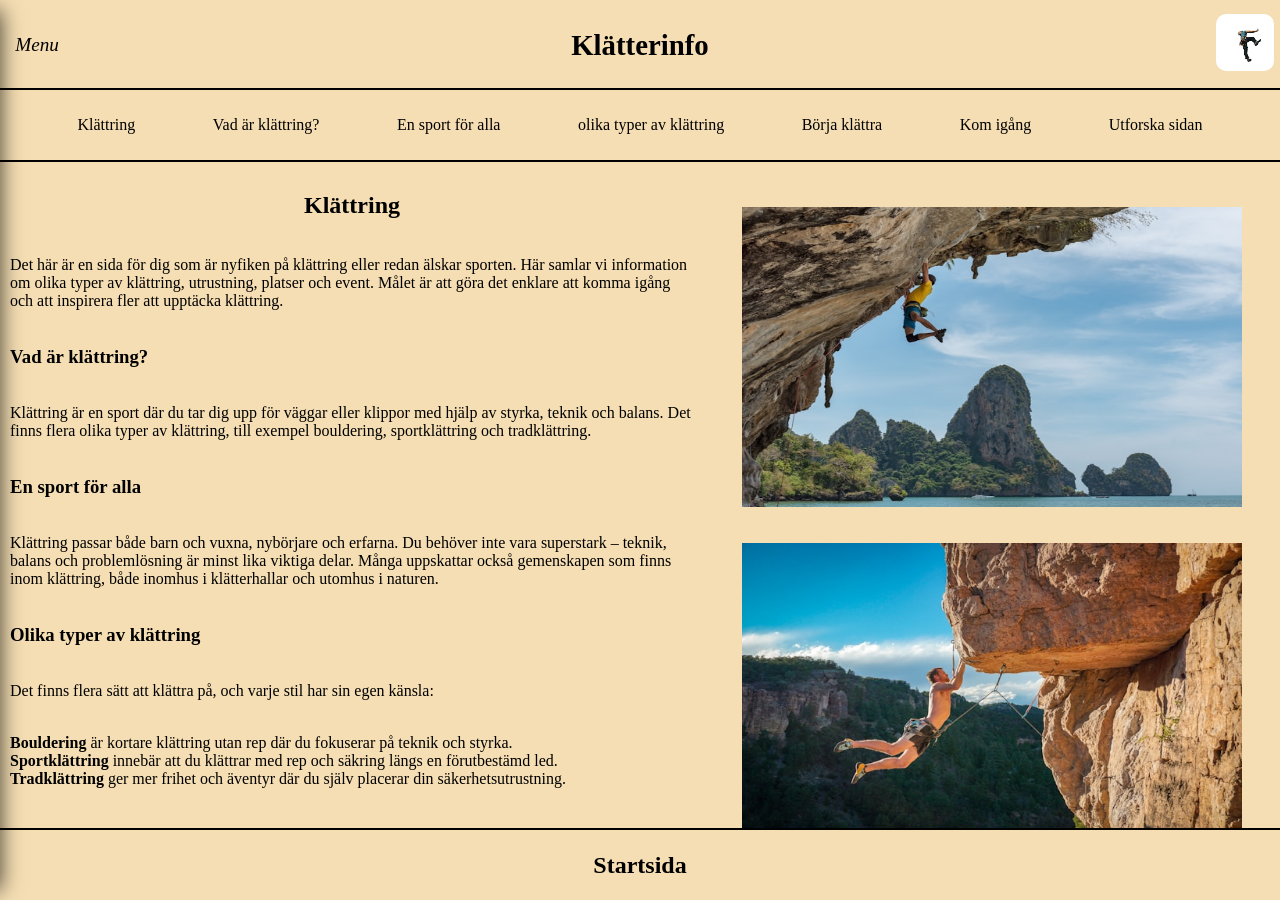
<file: index.html>
<!DOCTYPE html>
<html lang="en">

<head>
  <meta charset="UTF-8">
  <meta name="viewport" content="width=device-width, initial-scale=1.0">
  <link rel="stylesheet" href="css/style.css">
  <title>Document</title>
</head>

<body>
  <nav class="menu">
    <a href="index.html">Startsida</a>
    <a href="saker.html">Saker</a>
    <a href="platser.html">Platser</a>
    <a href="event.html">Event</a>
  </nav>
  <div class="fade-layer"></div>
  <div class="wrapper">
    <header>
      <div class="menu-button">
        <i>Menu</i>
      </div>
      <section class="rubrik">
        <h1>Klätterinfo</h1>
      </section>
      <div class="loga">
        <a href="index.html"><img class="loga_bild" src="img/klättersida_loga.jpg" alt="Loga av en klättrare"></a>
      </div>
    </header>
    <nav class="lokal-nav">
      <a href="#huvudrubrik">Klättring</a>
      <a href="#andrarubrik">Vad är klättring?</a>
      <a href="#tredjerubrik">En sport för alla</a>
      <a href="#fjärderubrik">olika typer av klättring</a>
      <a href="#femterubrik">Börja klättra</a>
      <a href="#sjäterubrik">Kom igång</a>
      <a href="#sjunderubrik">Utforska sidan</a>
    </nav>
    <main class="main">
      <section class="section">
        <h2 id="huvudrubrik">Klättring</h2>
        <p>
          Det här är en sida för dig som är nyfiken på klättring eller redan älskar sporten.
          Här samlar vi information om olika typer av klättring, utrustning, platser och event.
          Målet är att göra det enklare att komma igång och att inspirera fler att upptäcka klättring.
        </p>
        <h3 id="andrarubrik">Vad är klättring?</h3>
        <p>
          Klättring är en sport där du tar dig upp för väggar eller klippor med hjälp av styrka, teknik och balans.
          Det finns flera olika typer av klättring, till exempel bouldering, sportklättring och tradklättring.
        </p>
        <h3 id="tredjerubrik">En sport för alla</h3>
        <p>
          Klättring passar både barn och vuxna, nybörjare och erfarna.
          Du behöver inte vara superstark – teknik, balans och problemlösning är minst lika viktiga delar.
          Många uppskattar också gemenskapen som finns inom klättring, både inomhus i klätterhallar och utomhus i
          naturen.
        </p>
        <h3 id="fjärderubrik">Olika typer av klättring</h3>
        <p>
          Det finns flera sätt att klättra på, och varje stil har sin egen känsla:
        </p>
        <p>
          <strong>Bouldering</strong> är kortare klättring utan rep där du fokuserar på teknik och styrka.<br>
          <strong>Sportklättring</strong> innebär att du klättrar med rep och säkring längs en förutbestämd led.<br>
          <strong>Tradklättring</strong> ger mer frihet och äventyr där du själv placerar din säkerhetsutrustning.
        </p>
        <h3 id="femterubrik">Därför ska du börja klättra</h3>
        <p>
          Klättring är inte bara träning – det är också ett sätt att utmana sig själv och utvecklas mentalt.
          Du lär dig lösa problem, hantera rädslor och bygga självförtroende.
          Dessutom är det en rolig och varierad aktivitet där ingen klättertur är den andra lik.
        </p>
        <h3 id="sjäterubrik">Kom igång</h3>
        <p>
          För att börja klättra behöver du inte mycket utrustning. Många klätterhallar hyr ut skor och sele.
          Det viktigaste är att börja lugnt, lära sig säkerhet och ha roligt.
        </p>
        <h3 id="sjunderubrik">Utforska sidan</h3>
        <p>
          På sidan <strong>Saker</strong> kan du läsa om utrustning och vad du behöver för att komma igång.
          Under <strong>Platser</strong> hittar du tips på klätterställen.
          På <strong>Event</strong> kan du se vad som händer och kanske hitta något att delta i.
        </p>
      </section>
      <div class="bilder_section">
        <img class="bilder" src="img/hu-chen-FZ0qzjVF_-c-unsplash.jpg" alt="Bild på en klättrare">
        <img class="bilder" src="img/devon-dennis-4BhHIfljLdE-unsplash.jpg" alt="Bild på en klättrare">
        <img class="bilder" src="img/neom-6NV2_KTTJDs-unsplash.jpg" alt="Bild på en klättrare">
      </div>
    </main>
    <footer>
      <h2>Startsida</h2>
    </footer>
  </div>
  <script src="js/main.js"></script>
</body>

</html>
</file>
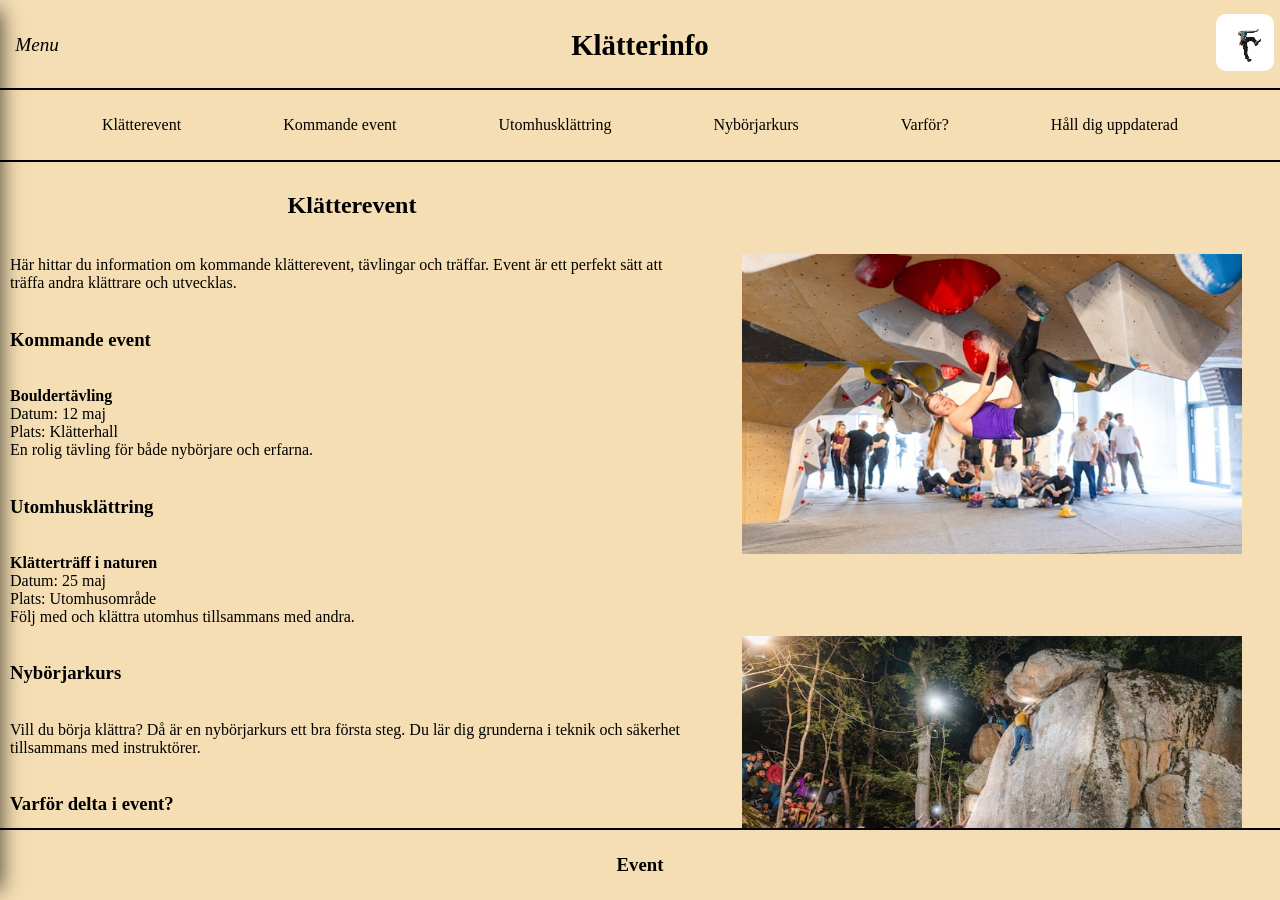
<file: event.html>
<!DOCTYPE html>
<html lang="en">

<head>
    <meta charset="UTF-8">
    <meta name="viewport" content="width=device-width, initial-scale=1.0">
    <link rel="stylesheet" href="css/style.css">
    <title>Document</title>
</head>

<body>
    <nav class="menu">
        <a href="index.html">Startsida</a>
        <a href="saker.html">Saker</a>
        <a href="platser.html">Platser</a>
        <a href="event.html">Event</a>
    </nav>
    <div class="fade-layer"></div>
    <div class="wrapper">
        <header>
            <div class="menu-button">
                <i>Menu</i>
            </div>
            <section class="rubrik">
                <h1>Klätterinfo</h1>
            </section>
            <div class="loga">
                <a href="index.html"><img class="loga_bild" src="img/klättersida_loga.jpg"
                        alt="Loga av en klättrare"></a>
            </div>
        </header>
        <nav class="lokal-nav">
            <a href="#huvudrubrik">Klätterevent</a>
            <a href="#kommande">Kommande event</a>
            <a href="#utomhusklättring">Utomhusklättring</a>
            <a href="#nybörjare">Nybörjarkurs</a>
            <a href="#varför">Varför?</a>
            <a href="#uppdaterad">Håll dig uppdaterad</a>
        </nav>
        <main class="main">
            <section class="section">
                <h2 id="huvudrubrik">Klätterevent</h2>
                <p>
                    Här hittar du information om kommande klätterevent, tävlingar och träffar.
                    Event är ett perfekt sätt att träffa andra klättrare och utvecklas.
                </p>
                <h3 id="kommande">Kommande event</h3>
                <p>
                    <strong>Bouldertävling</strong><br>
                    Datum: 12 maj<br>
                    Plats: Klätterhall<br>
                    En rolig tävling för både nybörjare och erfarna.
                </p>
                <h3 id="utomhusklättring">Utomhusklättring</h3>
                <p>
                    <strong>Klätterträff i naturen</strong><br>
                    Datum: 25 maj<br>
                    Plats: Utomhusområde<br>
                    Följ med och klättra utomhus tillsammans med andra.
                </p>
                <h3 id="nybörjare">Nybörjarkurs</h3>
                <p>
                    Vill du börja klättra? Då är en nybörjarkurs ett bra första steg.
                    Du lär dig grunderna i teknik och säkerhet tillsammans med instruktörer.
                </p>
                <h3 id="varför">Varför delta i event?</h3>
                <p>
                    Event ger dig möjlighet att utvecklas, utmana dig själv och ha kul tillsammans med andra.
                    Det är också ett bra sätt att hitta nya klätterkompisar.
                </p>
                <h3 id="uppdaterad">Håll dig uppdaterad</h3>
                <p>
                    Nya event läggs till regelbundet, så kom tillbaka ofta för att inte missa något.
                </p>
            </section>
            <div class="bilder_section">
                <img class="bilder" src="img/beta-boulders-Eil7k7uTlrY-unsplash.jpg" alt="Bild på ett klätter event">
                <img class="bilder" src="img/kristine-varga-JxwCSUMuDDs-unsplash.jpg"
                    alt="Bild på ett klätter event utomhus">
            </div>
        </main>
        <footer>
            <h3>Event</h3>
        </footer>
    </div>
    <script src="js/main.js"></script>
</body>

</html>
</file>
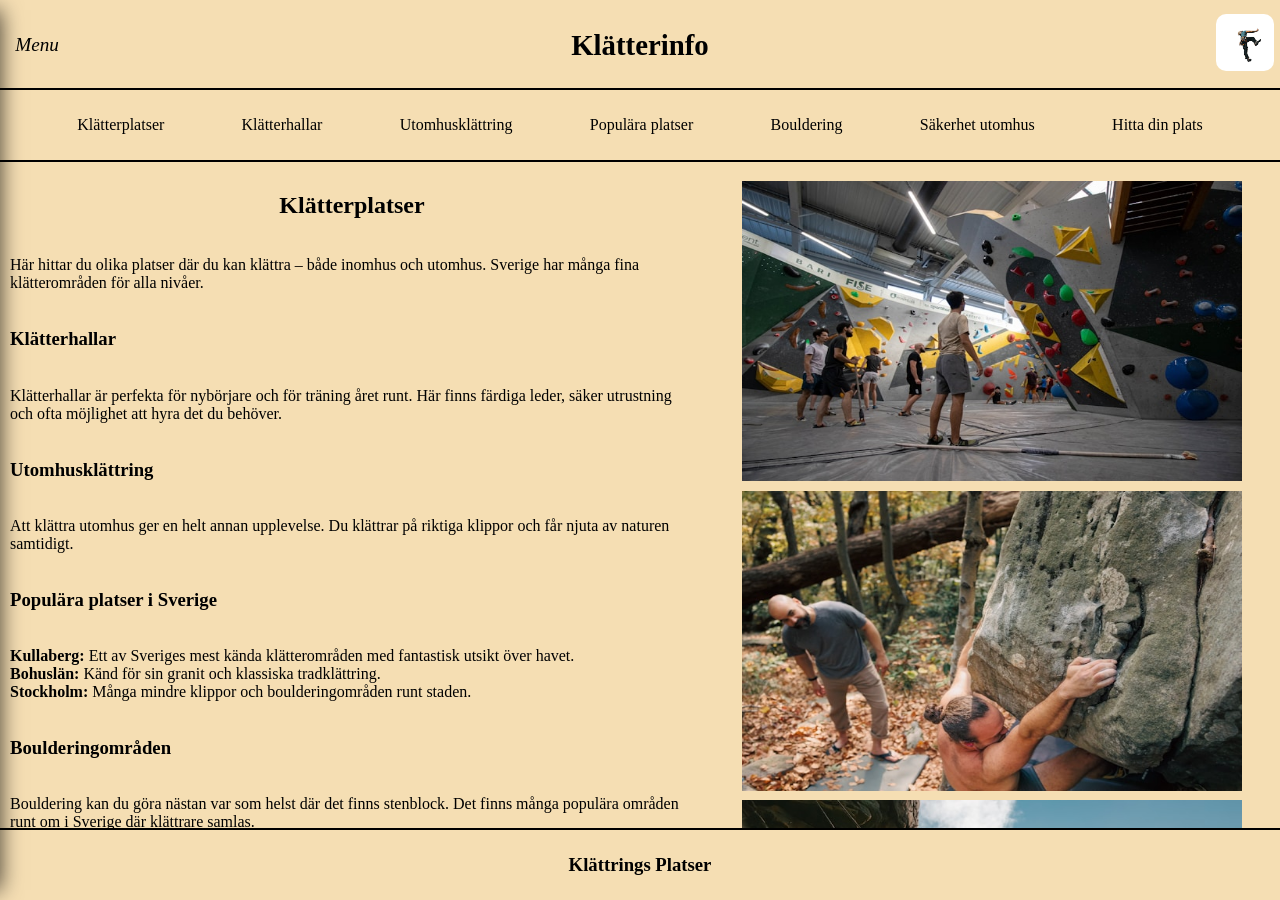
<file: platser.html>
<!DOCTYPE html>
<html lang="en">

<head>
    <meta charset="UTF-8">
    <meta name="viewport" content="width=device-width, initial-scale=1.0">
    <link rel="stylesheet" href="css/style.css">
    <title>Document</title>
</head>

<body>
    <nav class="menu">
        <a href="index.html">Startsida</a>
        <a href="saker.html">Saker</a>
        <a href="platser.html">Platser</a>
        <a href="event.html">Event</a>
    </nav>
    <div class="fade-layer"></div>
    <div class="wrapper">
        <header>
            <div class="menu-button">
                <i>Menu</i>
            </div>
            <section class="rubrik">
                <h1>Klätterinfo</h1>
            </section>
            <div class="loga">
                <a href="index.html"><img class="loga_bild" src="img/klättersida_loga.jpg"
                        alt="Loga av en klättrare"></a>
            </div>
        </header>
        <nav class="lokal-nav">
            <a href="#huvudrubrik">Klätterplatser</a>
            <a href="#hallar">Klätterhallar</a>
            <a href="#utomhus">Utomhusklättring</a>
            <a href="#populära">Populära platser</a>
            <a href="#bouldering">Bouldering</a>
            <a href="#säkerhet">Säkerhet utomhus</a>
            <a href="#hitta">Hitta din plats</a>
        </nav>
        <main class="main">
            <section class="section">
                <h2 id="huvudrubrik">Klätterplatser</h2>
                <p>
                    Här hittar du olika platser där du kan klättra – både inomhus och utomhus.
                    Sverige har många fina klätterområden för alla nivåer.
                </p>
                <h3 id="hallar">Klätterhallar</h3>
                <p>
                    Klätterhallar är perfekta för nybörjare och för träning året runt.
                    Här finns färdiga leder, säker utrustning och ofta möjlighet att hyra det du behöver.
                </p>
                <h3 id="utomhus">Utomhusklättring</h3>
                <p>
                    Att klättra utomhus ger en helt annan upplevelse. Du klättrar på riktiga klippor
                    och får njuta av naturen samtidigt.
                </p>
                <h3 id="populära">Populära platser i Sverige</h3>
                <p>
                    <strong>Kullaberg:</strong> Ett av Sveriges mest kända klätterområden med fantastisk utsikt över
                    havet.<br>
                    <strong>Bohuslän:</strong> Känd för sin granit och klassiska tradklättring.<br>
                    <strong>Stockholm:</strong> Många mindre klippor och boulderingområden runt staden.
                </p>
                <h3 id="bouldering">Boulderingområden</h3>
                <p>
                    Bouldering kan du göra nästan var som helst där det finns stenblock.
                    Det finns många populära områden runt om i Sverige där klättrare samlas.
                </p>
                <h3 id="säkerhet">Säkerhet utomhus</h3>
                <p>
                    När du klättrar utomhus är det viktigt att ha rätt kunskap och utrustning.
                    Kontrollera alltid väder, utrustning och säkerhet innan du börjar klättra.
                </p>
                <h3 id="hitta">Hitta din plats</h3>
                <p>
                    Oavsett om du vill klättra inomhus eller utomhus finns det många möjligheter.
                    Börja med en klätterhall och utforska sedan naturen när du känner dig redo.
                </p>
            </section>
            <div class="bilder_section">
                <img class="bilder" src="img/nathan-cima-3Z95_0rAy88-unsplash.jpg"
                    alt="Bild på insidan av ett klättergym">
                <img class="bilder" src="img/liz-morgan-QinMgwyTcHg-unsplash.jpg" alt="Bild på bouldering">
                <img class="bilder" src="img/noah-master-75AtSP3Irqc-unsplash.jpg" alt="Bild på en klättrare">
            </div>
        </main>
        <footer>
            <h3>Klättrings Platser</h3>
        </footer>
    </div>
    <script src="js/main.js"></script>
</body>

</html>
</file>
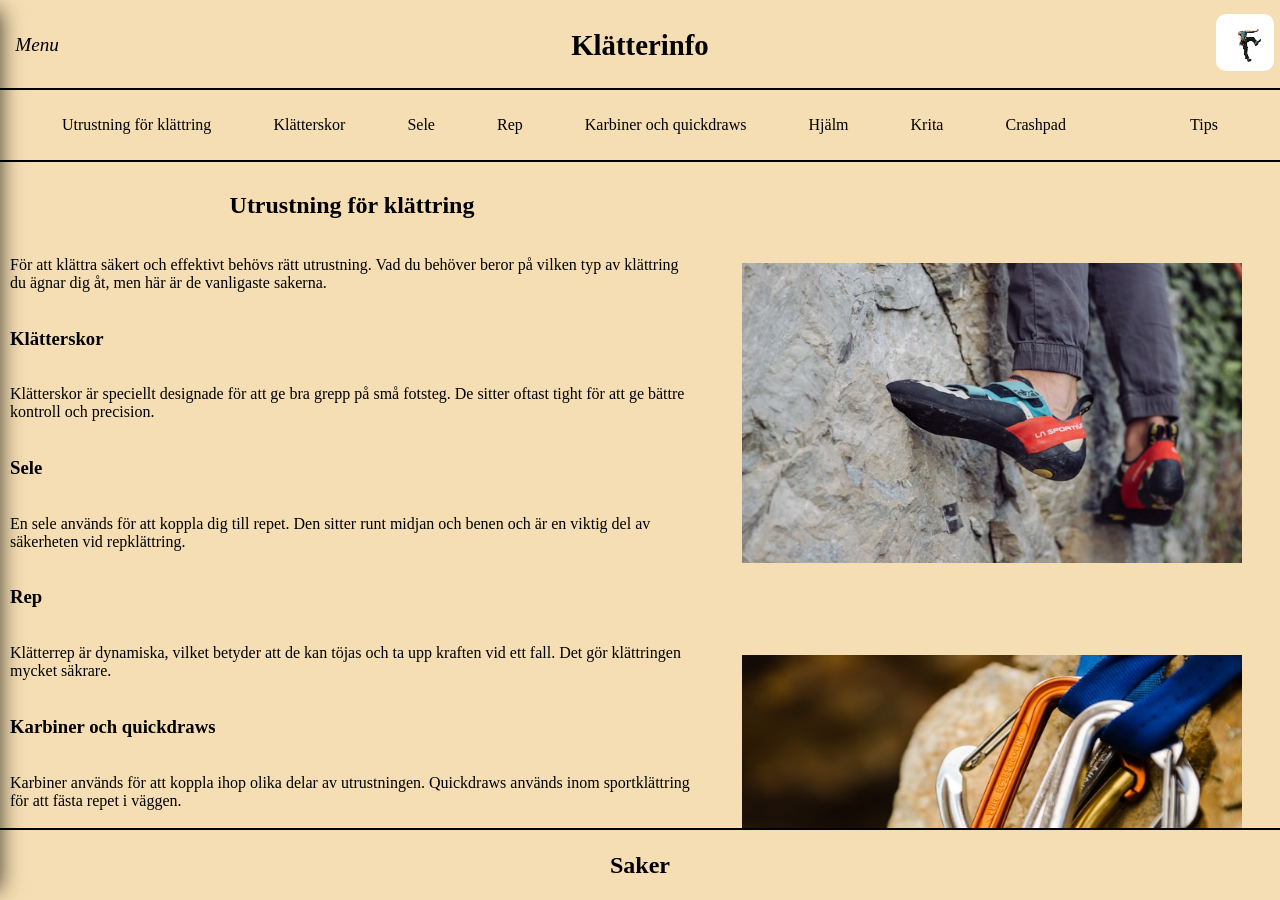
<file: saker.html>
<!DOCTYPE html>
<html lang="en">

<head>
    <meta charset="UTF-8">
    <meta name="viewport" content="width=device-width, initial-scale=1.0">
    <link rel="stylesheet" href="css/style.css">
    <title>Document</title>
</head>

<body>
    <nav class="menu">
        <a href="index.html">Startsida</a>
        <a href="saker.html">Saker</a>
        <a href="platser.html">Platser</a>
        <a href="event.html">Event</a>
    </nav>
    <div class="fade-layer"></div>
    <div class="wrapper">
        <header>
            <div class="menu-button">
                <i>Menu</i>
            </div>
            <section class="rubrik">
                <h1>Klätterinfo</h1>
            </section>
            <div class="loga">
                <a href="index.html"><img class="loga_bild" src="img/klättersida_loga.jpg"
                        alt="Loga av en klättrare"></a>
            </div>
        </header>
        <nav class="lokal-nav">
            <a href="#huvudrubrik">Utrustning för klättring</a>
            <a href="#skor">Klätterskor</a>
            <a href="sele">Sele</a>
            <a href="#rep">Rep</a>
            <a href="#karbiner">Karbiner och quickdraws</a>
            <a href="#hjälm">Hjälm</a>
            <a href="#krita">Krita</a>
            <a href="#chrashpad">Crashpad</a>
            <a href="#kläder"></a>
            <a href="#tips">Tips</a>
        </nav>
        <main class="main">
            <section class="section">
                <h2 id="huvudrubrik">Utrustning för klättring</h2>
                <p>
                    För att klättra säkert och effektivt behövs rätt utrustning. Vad du behöver beror på vilken typ
                    av klättring du ägnar dig åt, men här är de vanligaste sakerna.
                </p>
                <h3 id="skor">Klätterskor</h3>
                <p>
                    Klätterskor är speciellt designade för att ge bra grepp på små fotsteg.
                    De sitter oftast tight för att ge bättre kontroll och precision.
                </p>
                <h3 id="sele">Sele</h3>
                <p>
                    En sele används för att koppla dig till repet. Den sitter runt midjan och benen
                    och är en viktig del av säkerheten vid repklättring.
                </p>
                <h3 id="rep">Rep</h3>
                <p>
                    Klätterrep är dynamiska, vilket betyder att de kan töjas och ta upp kraften vid ett fall.
                    Det gör klättringen mycket säkrare.
                </p>
                <h3 id="karbiner">Karbiner och quickdraws</h3>
                <p>
                    Karbiner används för att koppla ihop olika delar av utrustningen.
                    Quickdraws används inom sportklättring för att fästa repet i väggen.
                </p>
                <h3 id="hjälm">Hjälm</h3>
                <p>
                    En hjälm skyddar ditt huvud mot fallande stenar eller om du slår i väggen.
                    Den används främst vid utomhusklättring.
                </p>
                <h3 id="krita">Krita (magnesium)</h3>
                <p>
                    Krita används för att hålla händerna torra och förbättra greppet.
                    Det är en av de vanligaste sakerna du ser i en klätterhall.
                </p>
                <h3 id="chrashpad">Crashpad</h3>
                <p>
                    En crashpad är en tjock madrass som används vid bouldering för att dämpa fall.
                </p>
                <h3 id="kläder">Kläder</h3>
                <p>
                    Bekväma och rörliga kläder är viktiga. Du behöver kunna sträcka dig och röra dig fritt.
                </p>
                <h3 id="tips">Tips för nybörjare</h3>
                <p>
                    Du behöver inte köpa allt direkt. Många klätterhallar hyr ut skor och sele.
                    Börja enkelt och skaffa mer utrustning efter hand.
                </p>
            </section>
            <div class="bilder_section">
                <img class="bilder" src="img/lena-enz-D4MsgzandEw-unsplash.jpg" alt="Bild på klätterskor">
                <img class="bilder" src="img/scott-osborn-eCHs6jI_A00-unsplash.jpg" alt="Bild på karbiner">
                <img class="bilder" src="img/stacie-ong-0t7GQKbXLr0-unsplash.jpg" alt="Bild på en kalk påse">
            </div>
        </main>
        <footer>
            <h2>Saker</h2>
        </footer>
    </div>
    <script src="js/main.js"></script>
</body>

</html>
</file>
<file: css/style.css>
body {
    margin: 0;
    background-color: #f5deb3;
}

.wrapper {
    display: grid;
    height: 100vh;
    grid-template-areas:
        "hd"
        "nv"
        "mn"
        "ft";
    grid-template-rows: 10vh 8vh 74vh 8vh;
    grid-template-columns: 1fr;
}

.menu {
    height: 100vh;
    width: 25vw;
    background-color: wheat;
    position: fixed;
    top: 0;
    left: -25vw;
    transition: left 0.3s;
    box-shadow: 10px 0px 21px -10px rgba(0, 0, 0, 0.75);
    z-index: 10;
    display: flex;
    flex-direction: column;
    justify-content: space-evenly;
    align-items: center;
    font-size: larger;
}

.show {
    left: 0;
}

.fade-layer {
    position: fixed;
    top: 0;
    left: 0;
    right: 0;
    bottom: 0;
    display: none;
    z-index: 5;
}

.fade-layer.visible {
    display: block;
}

header {
    grid-area: hd;
    display: grid;
    grid-template-areas:
        "me ru lo";
    grid-template-rows: 10vh;
    grid-template-columns: 5vw 1fr 5vw;
    font-size: larger;
    border-bottom-style: solid;
    border-width: 2px;
}

.loga {
    grid-area: lo;
    display: flex;
    justify-content: center;
    align-items: center;
}

.loga_bild {
    height: 90%;
    width: 90%;
    border-radius: 10px;
}

.menu-button {
    grid-area: me;
    padding-left: 10px;
    display: flex;
    align-items: center;
    justify-content: center;
    cursor: pointer;
}

.rubrik {
    grid-area: ru;
    display: flex;
    align-items: center;
    justify-content: center;
}

.lokal-nav {
    grid-area: nv;
    display: flex;
    justify-content: space-evenly;
    align-items: center;
    flex-direction: row;
    border-bottom-style: solid;
    border-width: 2px;
}

footer {
    grid-area: ft;
    display: flex;
    justify-content: center;
    align-items: center;
    border-top-style: solid;
    border-width: 2px;
}

a {
    text-decoration: none;
    color: black;
}

a:hover {
    color: blue;
}

@media screen and (max-width: 768px) {
    .rubrik {
        font-size: 1.5em;
    }

    .menu-button {
        font-size: 1em;
        justify-content: center;
    }

    .bilder {
        display: none;
    }

    h1 {
        font-size: smaller;
    }
    
    .lokal-nav {
        font-size: x-small;
    }

    i {
        font-size: small;
    }
}

.main {
    display: grid;
    grid-area: mn;
    overflow: auto;
    scroll-behavior: smooth;
}



@media screen and (min-width: 800px) {
    .main {
        height: 100%;
        grid-template-areas: 
        "se dv";
        grid-template-rows: 1fr;
        grid-template-columns: 55vw 45vw;
    }

    .section {
        display: grid;
        grid-area: se;
        height: 100%;
        justify-content: center;
        padding: 10px;
    }

    .bilder_section {
        grid-area: dv;
        display: flex;
        height: 100%;
        align-items: center;
        justify-content: space-evenly;
        flex-direction: column;
        padding: 10px;
    }

    .bilder {
        height: 300px;
        width: 500px;
    }
}

h2{
    justify-self: center;
}
</file>
